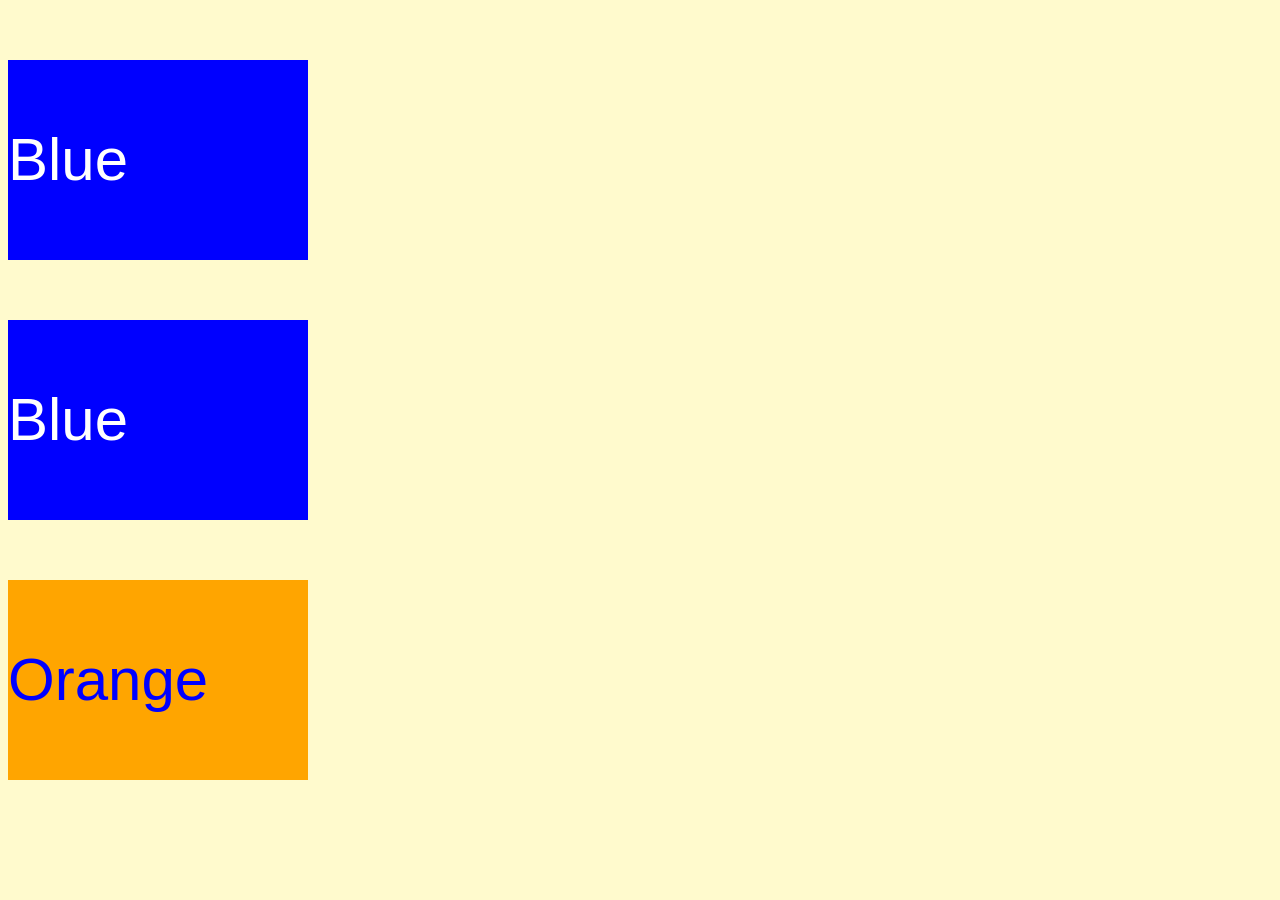
<file: 01-HTML-Git-CSS/01-Activities/13-Ins_CSS-selectors/index.html>
<!DOCTYPE html>
<html lang="en">
  <head>
    <meta charset="UTF-8">
    <meta name="viewport" content="width=device-width, initial-scale=1.0">
    <link rel="stylesheet" type="text/css" href="./assets/css/style.css">
    <title>Selectors</title>
  </head>

  <body>
    <section class="box-blue">
      <p>Blue</p>
    </section>

    <section class="box-blue">
      <p>Blue</p>
    </section>

    <section id="box-orange">
      <p>Orange</p>
    </section>
  </body>

</html>
</file>
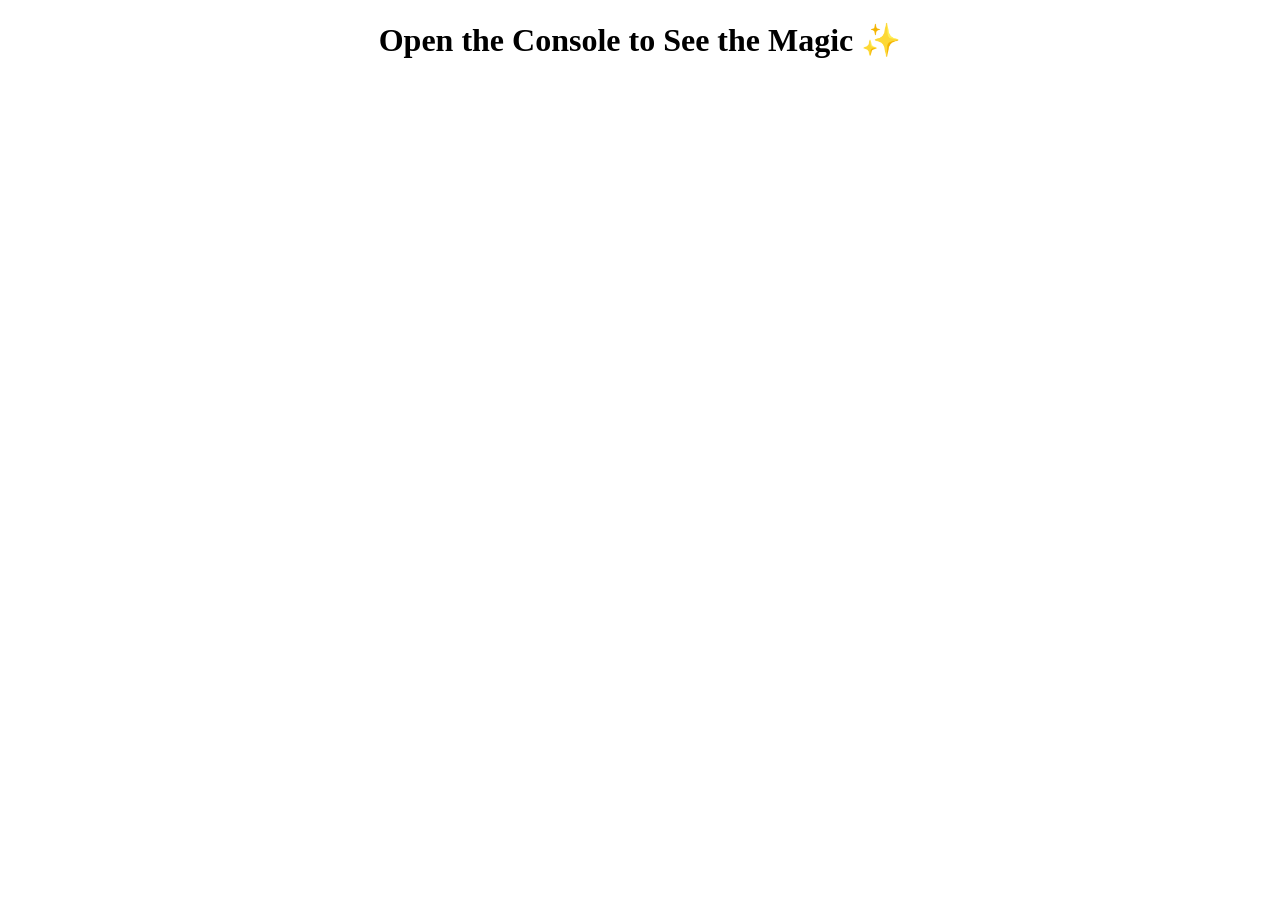
<file: 03-JavaScript/01-Activities/21-Ins_Objects/index.html>
<!DOCTYPE html>
<html lang="en">

<head>
  <meta charset="UTF-8">
  <meta name="viewport" content="width=device-width, initial-scale=1.0">
  <title>Objects</title>
</head>

<body>
  
  <h1 style="text-align:center">Open the Console to See the Magic ✨</h1>

  <script src="script.js"></script>

</body>
</html>
</file>
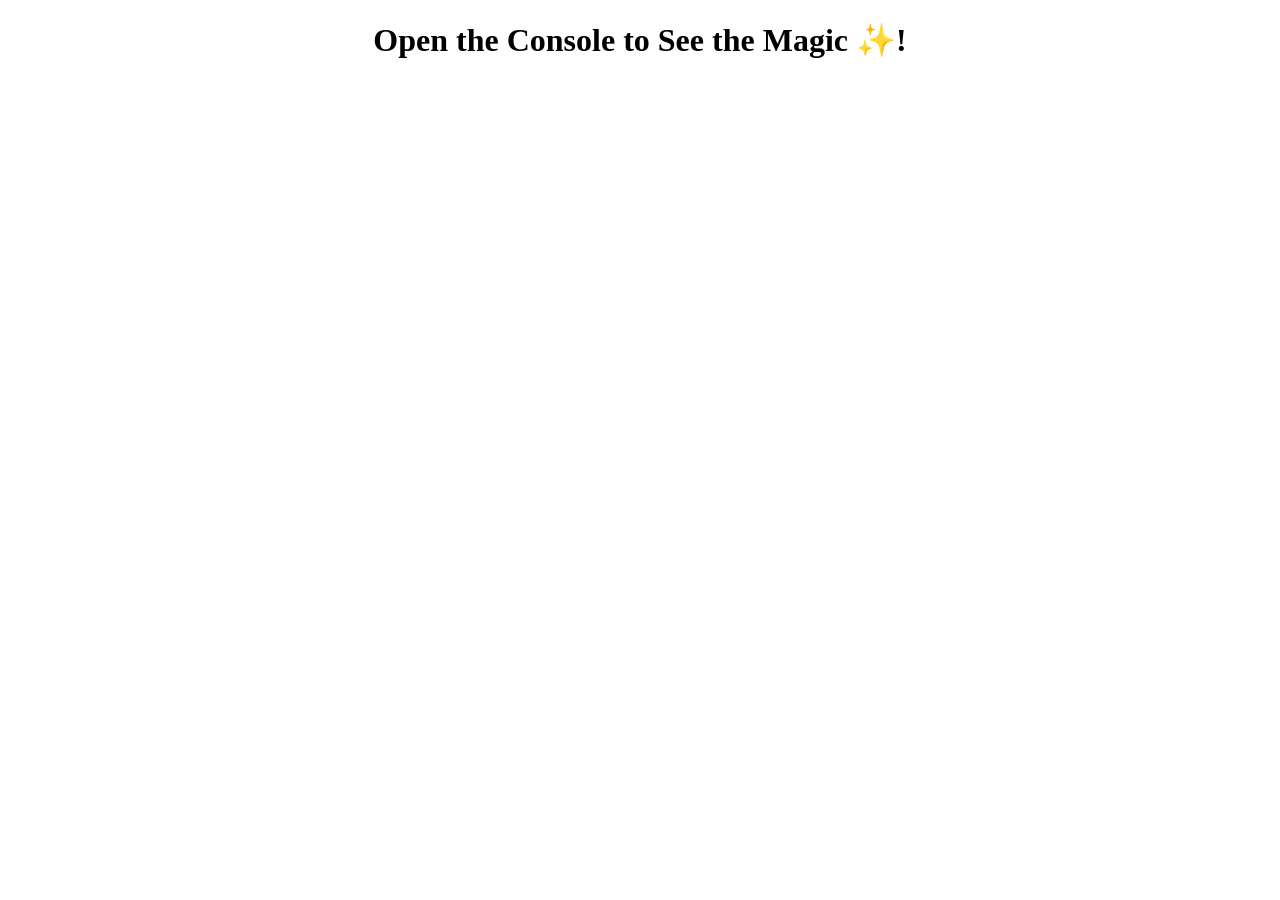
<file: 04-Web-APIs/01-Activities/01-Ins_Window-Object/index.html>
<!DOCTYPE html>
<html lang="en">

<head>
  <meta charset="UTF-8">
  <meta name="viewport" content="width=device-width, initial-scale=1.0">
  <title>Window Object</title>
</head>

<body>
  <h1 style="text-align:center;">Open the Console to See the Magic ✨! </h1>
  <script src= "script.js"></script>
</body>
</html>
</file>
<file: 01-HTML-Git-CSS/01-Activities/13-Ins_CSS-selectors/assets/css/style.css>
/* Universal Selector */
* {
  font-family: "Lucida Sans Unicode", "Lucida Grande", sans-serif;
}

/* Element Selectors select all of that element type */
body {
  background-color: lemonchiffon;
}

section {
  height: 200px;
  width: 300px;
}

p {
  font-size: 60px;
  line-height: 200px;
}

/* Class Selectors select all elements with that class */
.box-blue {
  color: white;
  background-color: blue;
}

/* Id Selectors are unique a unique id to identify an element */
#box-orange {
  color: blue;
  background-color: orange;
}
</file>
